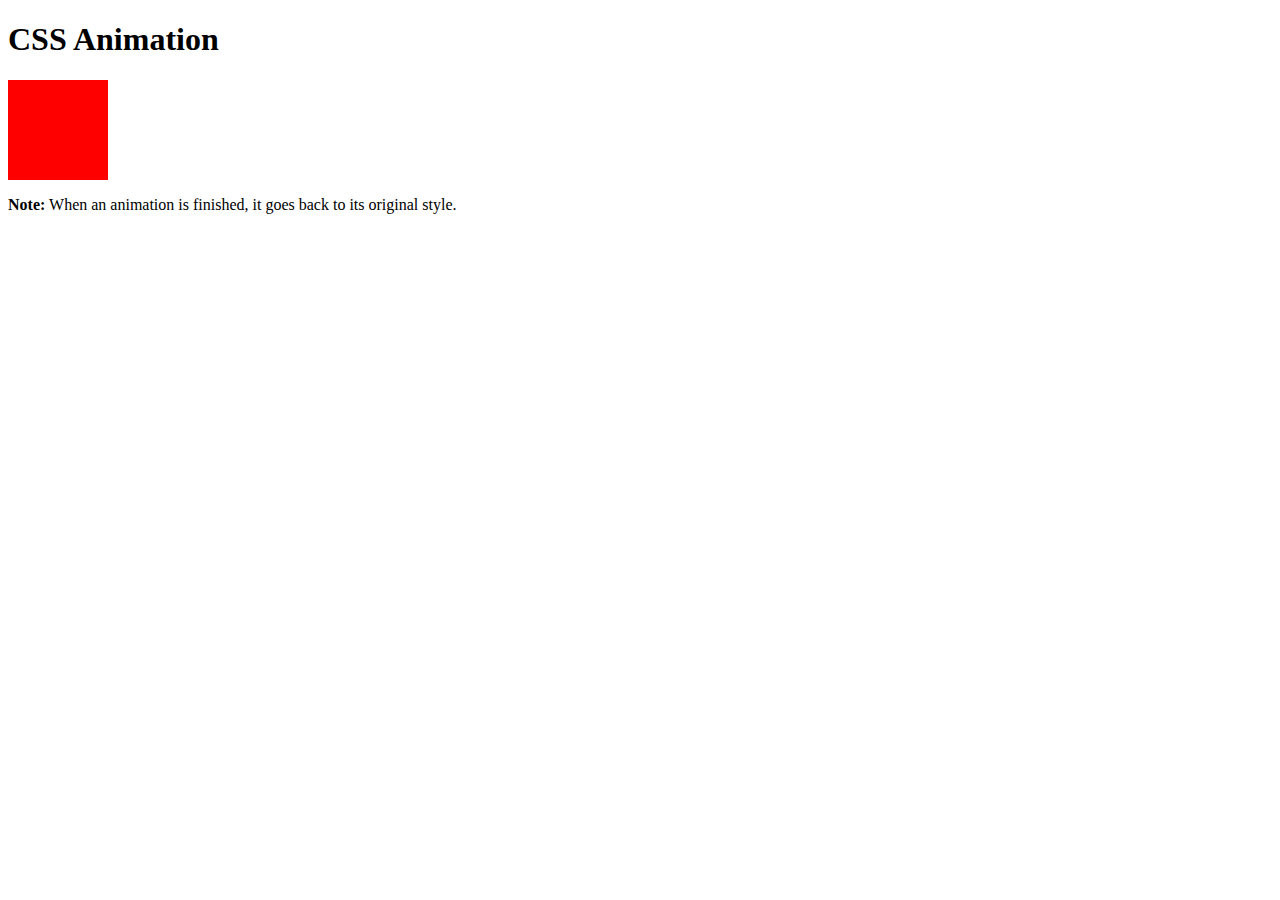
<file: testAnimation.html>
<!DOCTYPE html>
<html>

<body>
    <!-- All metadata, external files, etc, get listed in head section -->

    <head>
        <link rel="stylesheet" href="testAnimation.css">
    </head>

    <h1>CSS Animation</h1>

    
    <div></div>

    <p><b>Note:</b> When an animation is finished, it goes back to its original style.</p>

</body>

</html>
</file>
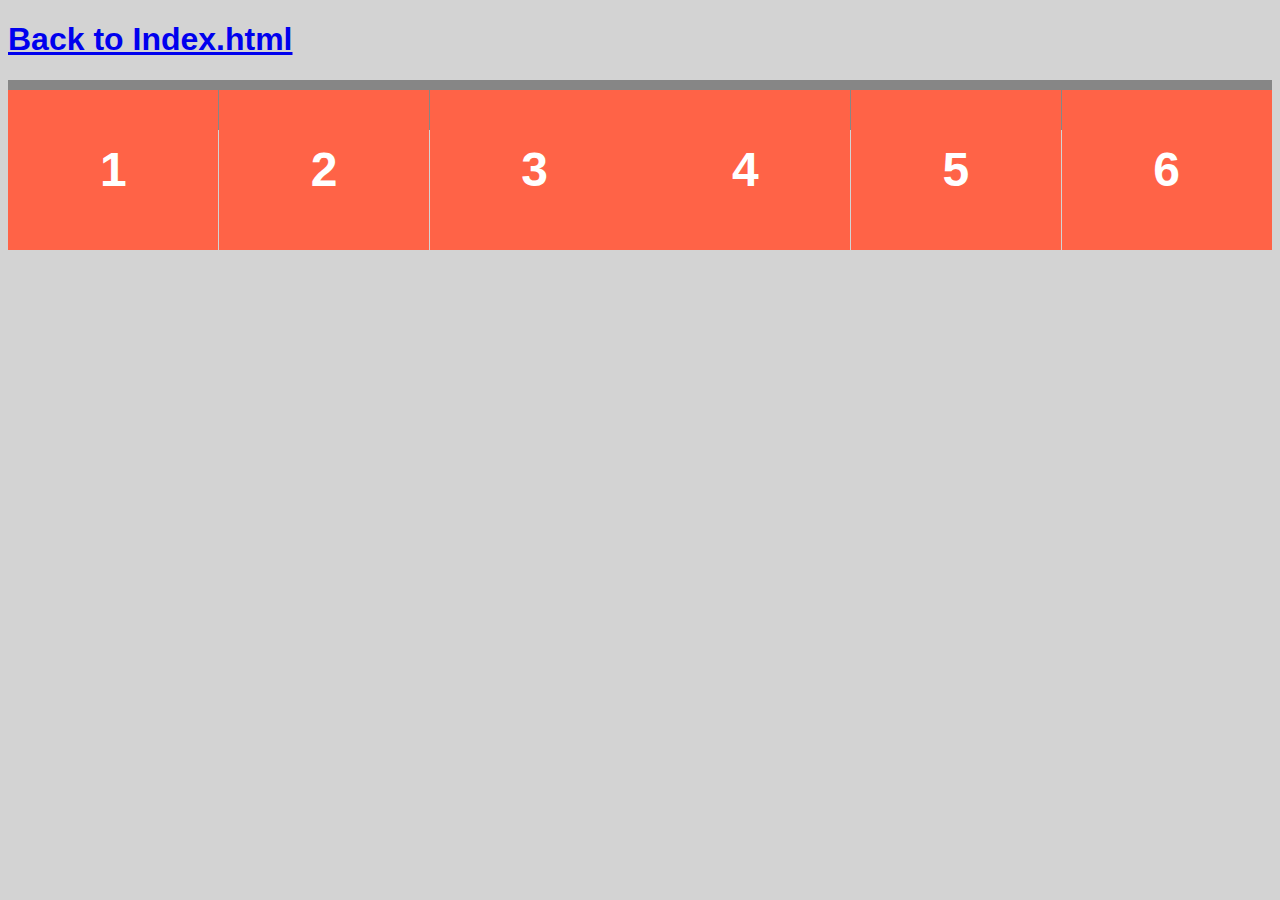
<file: testFlex.html>
<!DOCTYPE html>
<html>

<body>
    <!-- All metadata, external files, etc, get listed in head section -->
    <!-- CSS files will be loaded in order, overwriting inheritence of previously loaded style sheet -->

    <head>
        <link rel="stylesheet" href="default.css">
        <link rel="stylesheet" href="testFlex.css">
    </head>

    <h1><a href="index.html">Back to Index.html</a></h1>

    

<ul class="flex-container">
    <li class="flex-item">1</li>
    <li class="flex-item">2</li>
    <li class="flex-item">3</li>
    <li class="flex-item">4</li>
    <li class="flex-item">5</li>
    <li class="flex-item">6</li>
  </ul>  


</body>

</html>
</file>
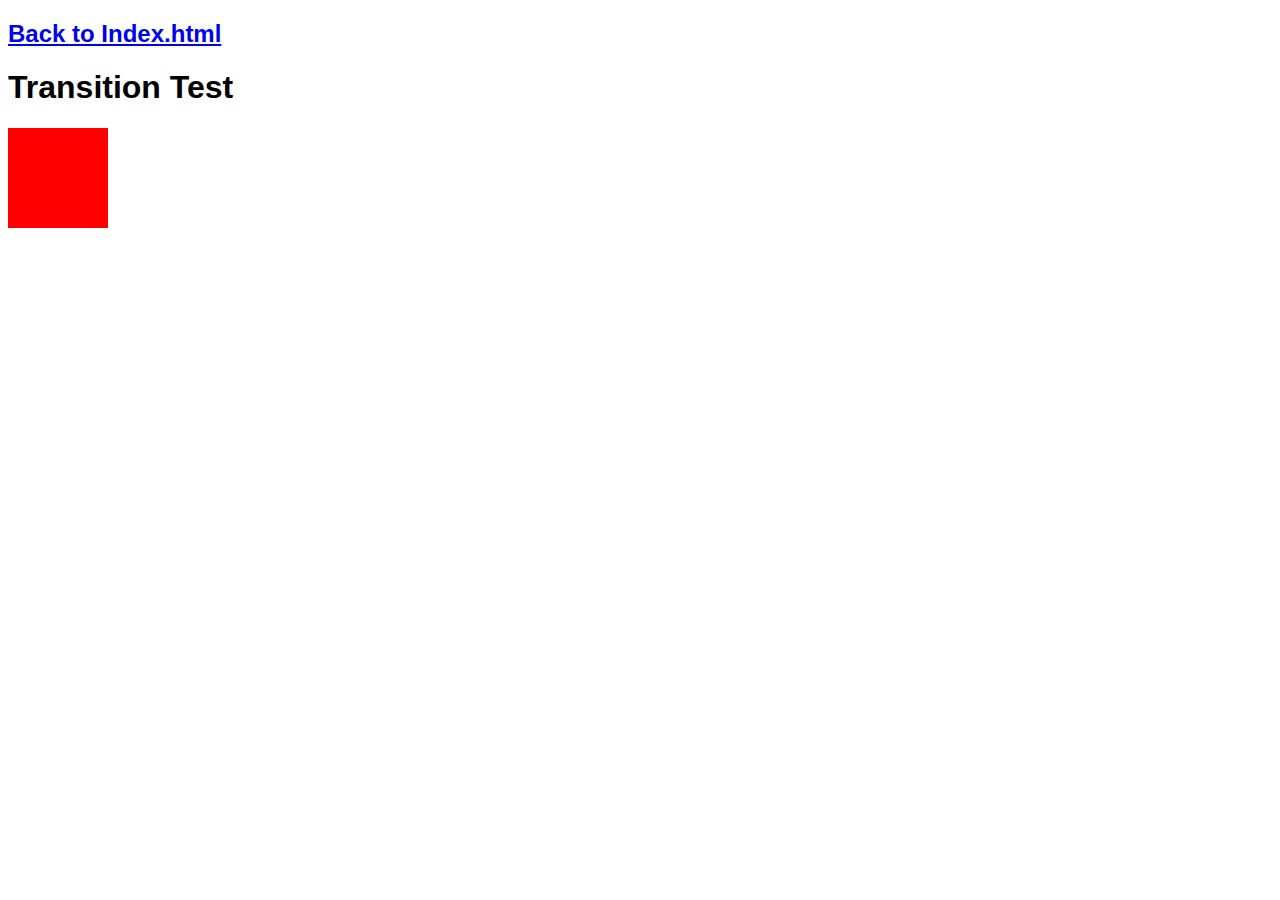
<file: testTransition.html>
<!DOCTYPE html>
<html>

<body>
    <!-- All metadata, external files, etc, get listed in head section -->

    <head>
        <link rel="stylesheet" href="testTransition.css">
    </head>


    <h2><a href="index.html">Back to Index.html</a></h2>
    <h1>Transition Test</h1>
    
    <div></div>

</body>

</html>
</file>
<file: testAnimation.css>
div {
    width: 100px;
    height: 100px;
    background-color: red;
    animation-name: example;
    animation-duration: 4s;
}

/* @keyframes is called a rule */
@keyframes example {

    /* from {background-color: red;}
    to {background-color: yellow;} */
    from {
        background-color: red;
    }

    to {
        background-color: yellow;
    }
}
</file>
<file: default.css>
* {
  font-family: sans-serif;
}

body {
  background-color: rgb(211, 211, 211);
}

H1 {
  color: black;
}





/* Flex */
.flex-container {
  /* We first create a flex layout context */
  display: flex;
  flex-wrap: nowrap;
  background-color: rgb(134, 134, 134);

  /* Then we define how is distributed the remaining space */
  justify-content: space-evenly;
  flex-direction: row;

  height: 50px;
  padding: 8px;
  margin: 5px;
  list-style: none;
}

.flex-item {
  height: 25px;
  flex-basis: 200px;
  background: rgb(224, 190, 79);
  border: 5px;
  border-width: 5px;
  border-color: black;
  padding: 5px;
  color: rgb(0, 0, 0);
  font-weight: bold;
  text-align: center;

  /* text-align: center;*/
}

.flex-item:hover {
  /* width: 200px; */
  transform: scale(1.2);
}

/* Classes */
.parent {
  display: flex;
  height: 300px;
}

.child {
  width: 100px;
  height: 100px;
  margin: auto;
}

.picture_label {
  color: rgb(44, 44, 44);
  font-style: italic;
}
</file>
<file: testFlex.css>
* {
    font-family: sans-serif;
}

.flex-container {
    /* We first create a flex layout context */
    display: flex;

    /* Then we define the flow direction 
       and if we allow the items to wrap 
     * Remember this is the same as:
     * flex-direction: row;
     * flex-wrap: wrap;
     */
    flex-flow: row wrap;

    /* Then we define how is distributed the remaining space */
    justify-content: space-around;

    padding: 0;
    margin: 0;
    list-style: none;
}

.flex-item {
    background: tomato;
    padding: 5px;
    width: 200px;
    height: 150px;
    margin-top: 10px;
    line-height: 150px;
    color: white;
    font-weight: bold;
    font-size: 3em;
    text-align: center;
}
</file>
<file: testTransition.css>
* {
    font-family: sans-serif;
}

div {
    width: 100px;
    height: 100px;
    background: red;
    transition: all 2 ease-out;
    transform: scale();
}

div:hover {
    /* width: 200px; */
    transform: scale(1.1);
}

/* 
.grow { transition: all .2s ease-in-out; }
.grow:hover { transform: scale(1.1); } 
*/
</file>
